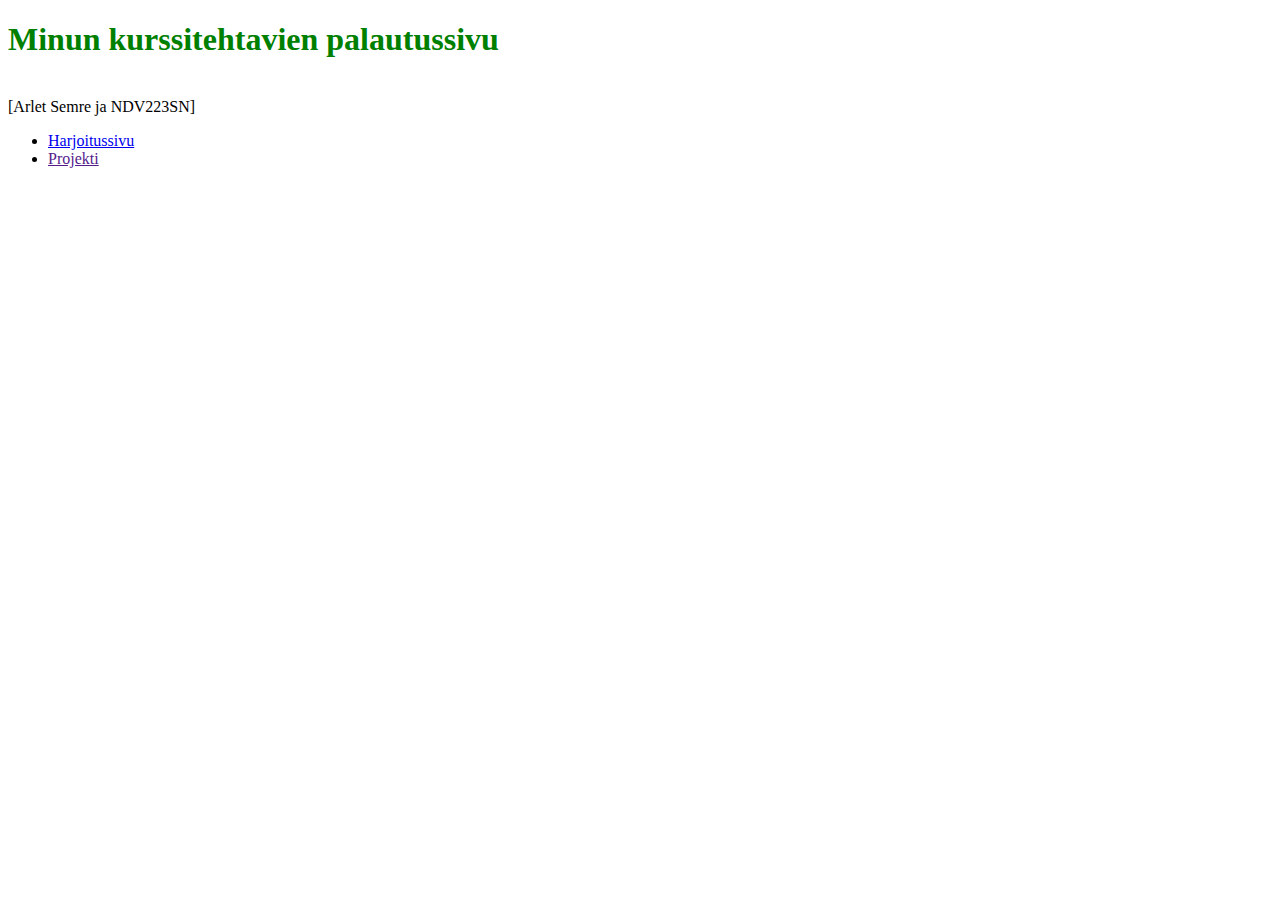
<file: index.html>
<!DOCTYPE html>
<head>

    <title>index.html</title>
    <meta charset="UTF-8">
    <meta name="viewport" content="width=device-width, initial-scale=1.0">
    <link rel="stylesheet" href="StyleSheet\stylesheet.css">
</head>
<body>
    <div>
        <h1 class="header">

            Minun kurssitehtavien palautussivu
        </h1>
        <br>
        <span>
            [Arlet Semre ja NDV223SN]
        </span>
        <ul>
            <li>
                <a href="Pages\exercisePage.html">Harjoitussivu</a>

            </li>
            <li>
                <a href="">Projekti</a>
            </li>
        </ul>
    </div>
</body>
<footer>

</footer>
</file>
